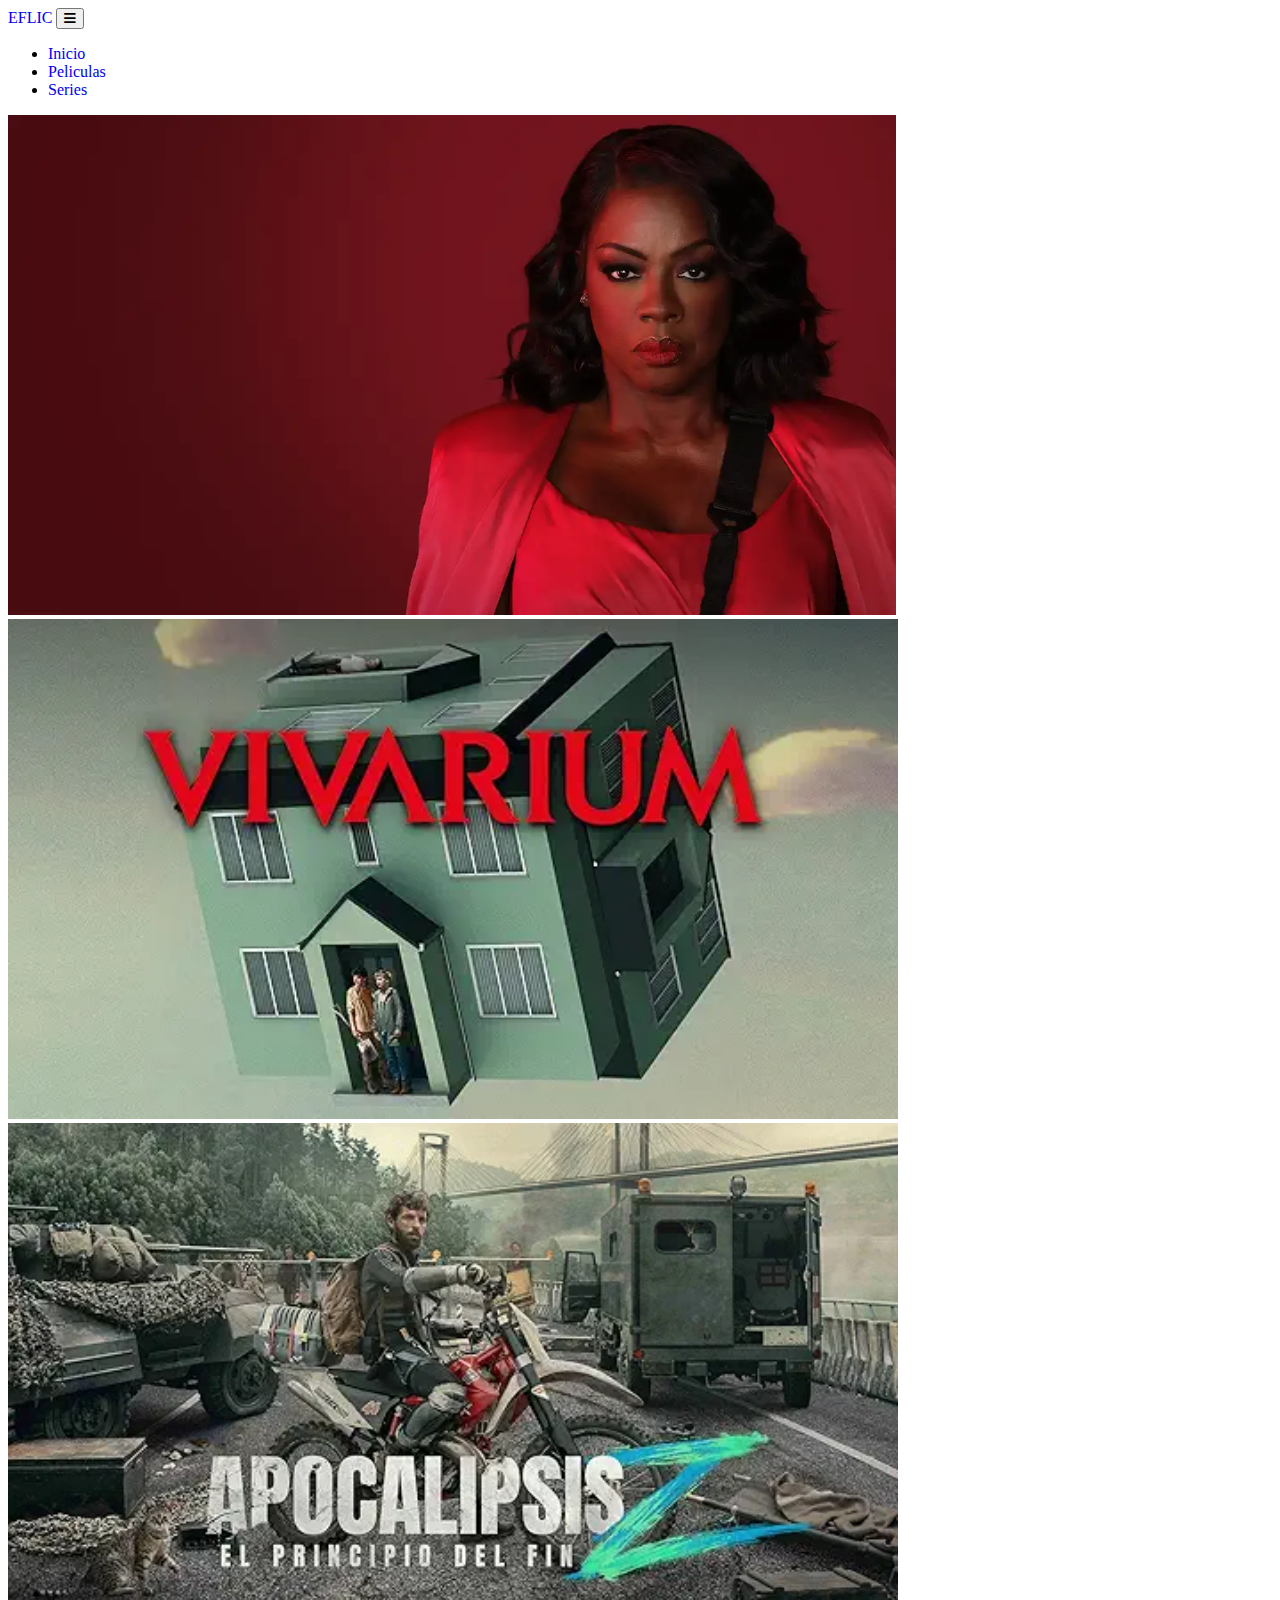
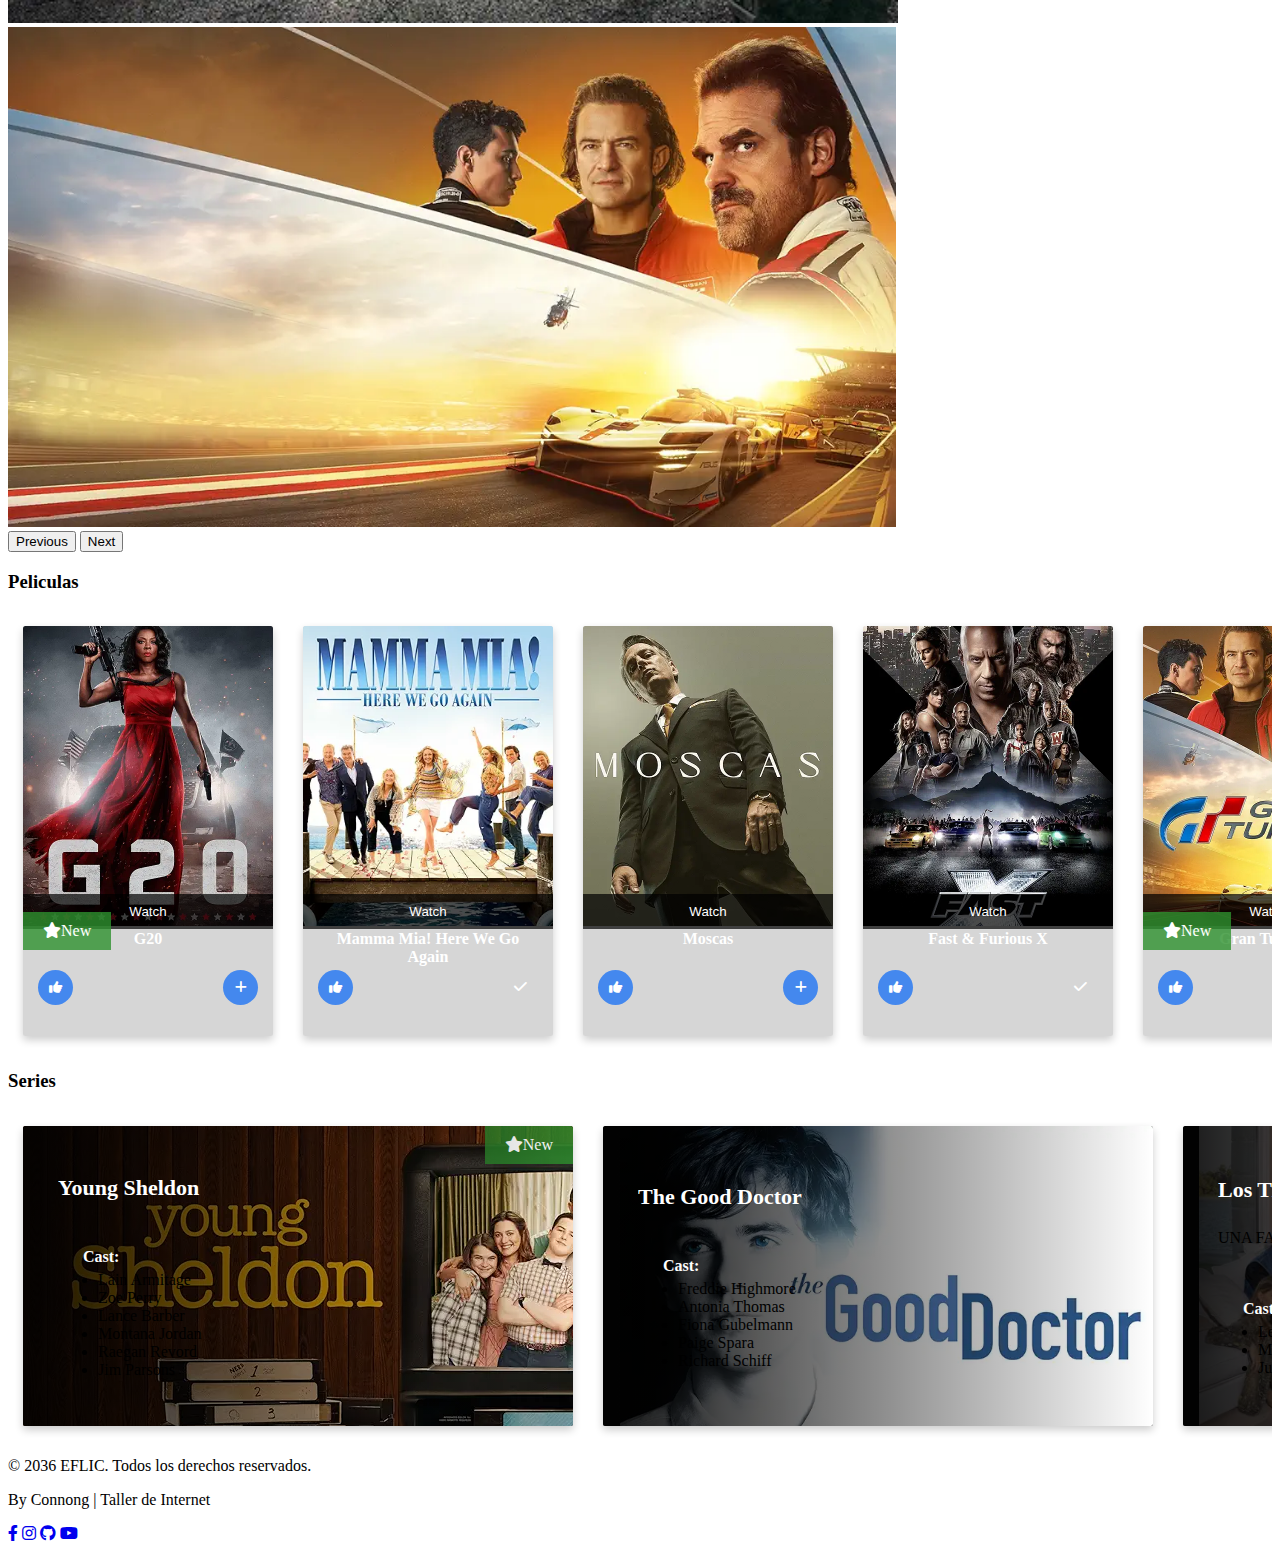
<file: index.html>
<!DOCTYPE html>
<html lang="en">
<head>
    <meta charset="UTF-8">
    <meta name="viewport" content="width=device-width, initial-scale=1.0">
    <title>EFLIC.com</title>
    <link href="https://cdn.jsdelivr.net/npm/bootstrap@5.3.5/dist/css/bootstrap.min.css" rel="stylesheet" integrity="sha384-SgOJa3DmI69IUzQ2PVdRZhwQ+dy64/BUtbMJw1MZ8t5HZApcHrRKUc4W0kG879m7" crossorigin="anonymous">
    <link rel="stylesheet" href="source/style.css">
    <link rel="stylesheet" href="https://cdnjs.cloudflare.com/ajax/libs/font-awesome/6.0.0-beta3/css/all.min.css">
</head>
<body class="bg-dark">
    
    <nav class="navbar navbar-expand-lg navbar-light bg-dark page-navbar">
        <div class="container-fluid">
          <a class="navbar-brand text-white mx-4" href="#">EFLIC</a> 
          <!-- HACER EFIC en canva -->
          <button class="navbar-toggler" type="button" data-bs-toggle="collapse" data-bs-target="#navbarSupportedContent" aria-controls="navbarSupportedContent" aria-expanded="false" aria-label="Toggle navigation">
            <i class="fas fa-bars text-white"></i>
          </button>
          <div class="collapse navbar-collapse" id="navbarSupportedContent">
            <ul class="navbar-nav me-auto mb-2 mb-lg-0">
              <li class="nav-item">
                <a class="nav-link text-white" href="#">Inicio</a>
              </li>
              <li class="nav-item">
                <a class="nav-link text-white" href="#movies">Peliculas</a>
              </li>
              <li class="nav-item">
                <a class="nav-link text-white" href="#series">Series</a>
              </li>
            </ul>
          </div>
        </div>
      </nav>


    <div class="page-content">
        <div id="carouselExampleAutoplaying" class="carousel slide" data-bs-ride="carousel">
          <div class="carousel-inner">
            <div class="carousel-item active">
              <img src="source/image/carousel/movie9.png" class="d-block w-100">
            </div>
            <div class="carousel-item">
              <img src="source/image/carousel/movie11.png"class="d-block w-100">
            </div>
            <div class="carousel-item">
              <img src="source/image/carousel/movie10.png" class="d-block w-100">
            </div>
            <div class="carousel-item">
              <img src="source/image/carousel/movie2.png" class="d-block w-100">
            </div>
        </div>

          <button class="carousel-control-prev" type="button" data-bs-target="#carouselExampleAutoplaying" data-bs-slide="prev">
            <span class="carousel-control-prev-icon" aria-hidden="true"></span>
            <span class="visually-hidden">Previous</span>
          </button>
          <button class="carousel-control-next" type="button" data-bs-target="#carouselExampleAutoplaying" data-bs-slide="next">
            <span class="carousel-control-next-icon" aria-hidden="true"></span>
            <span class="visually-hidden">Next</span>
          </button>
        </div>

      <h3 class="text-white text-start mx-4 mt-4" id="movies">Peliculas</h3>

      <div class="movies-container">        
        <div class="movie-card card mb-2">
            <a href="movie.html" class="movie-card-image">
                <img src="source/image/movie3.png" alt="G20" class="img-fluid">
                <button class="">Watch</button>
                <span class="news"><i class="fas fa-star mx-2"></i>New</span>
            </a>
            <h2 class="movie-card-title">G20</h2>
            <div class="movie-actions">
                <button class="btn btn-secondary"><i class="fas fa-thumbs-up"></i></button>
                <button class="btn btn-secondary"><i class="fas fa-plus"></i></button>
            </div>
        </div>
        <div class="movie-card card mb-2">
          <a href="movie.html" class="movie-card-image">
              <img src="source/image/movie1.png" alt="Mamma Mia! Here We Go Again" class="img-fluid">
              <button class="">Watch</button>
          </a>
          <h2 class="movie-card-title">Mamma Mia! Here We Go Again</h2>
          <div class="movie-actions">
              <button class="btn btn-secondary"><i class="fas fa-thumbs-up"></i></button>
              <button class="btn btn-select"><i class="fas fa-check"></i></button>
          </div>
      </div>
        <div class="movie-card card mb-2">
          <a href="movie.html" class="movie-card-image">
            <img src="source/image/movie4.png" alt="Moscas" class="img-fluid">
            <button class="">Watch</button>
          </a>
          <h2 class="movie-card-title">Moscas</h2>
          <div class="movie-actions">
            <button class="btn btn-secondary"><i class="fas fa-thumbs-up"></i></button>
            <button class="btn btn-secondary"><i class="fas fa-plus"></i></button>
          </div>
        </div>

        <div class="movie-card card mb-2">
          <a href="movie.html" class="movie-card-image">
            <img src="source/image/movie5.png" alt="Fast X" class="img-fluid">
            <button class="">Watch</button>
          </a>
          <h2 class="movie-card-title">Fast & Furious X</h2>
          <div class="movie-actions">
            <button class="btn btn-secondary"><i class="fas fa-thumbs-up"></i></button>
            <button class="btn btn-select"><i class="fas fa-check"></i></button>
          </div>
        </div>

        <div class="movie-card card mb-2">
          <a href="movie.html" class="movie-card-image">
            <img src="source/image/movie6.png" alt="Gran Turismo" class="img-fluid">
            <button class="">Watch</button>
            <span class="news"><i class="fas fa-star mx-2"></i>New</span>
          </a>
          <h2 class="movie-card-title">Gran Turismo</h2>
          <div class="movie-actions">
            <button class="btn btn-secondary"><i class="fas fa-thumbs-up"></i></button>
            <button class="btn btn-secondary"><i class="fas fa-plus"></i></button>
          </div>
        </div>

        <div class="movie-card card mb-2">
          <a href="movie.html" class="movie-card-image">
            <img src="source/image/movie7.png" alt="Here" class="img-fluid">
            <button class="">Watch</button>
          </a>
          <h2 class="movie-card-title">Here</h2>
          <div class="movie-actions">
            <button class="btn btn-secondary"><i class="fas fa-thumbs-up"></i></button>
            <button class="btn btn-secondary"><i class="fas fa-plus"></i></button>
          </div>
        </div>

        <div class="movie-card card mb-2">
          <a href="movie.html" class="movie-card-image">
            <img src="source/image/movie8.png" alt="The Bondsman" class="img-fluid">
            <button class="">Watch</button>
          </a>
          <h2 class="movie-card-title">The Bondsman</h2>
          <div class="movie-actions">
            <button class="btn btn-secondary"><i class="fas fa-thumbs-up"></i></button>
            <button class="btn btn-select"><i class="fas fa-check"></i></button>
          </div>
        </div>

        <div class="view-more mb-2">
            <p>Ver más</p> 
            <i class="fas fa-arrow-right"></i>
        </div>


        <!-- End movies container -->
    </div>
        <h3 class="text-white text-start mx-4 mt-4" id="series">Series</h3>
        <div class="series-container">

          <div class="serie-card card mb-2 text-white">
            <a href="movie.html" class="serie-card-image">
              <img src="source/image/serie1.png" alt="Young Sheldon" class="img-fluid">
              <span class="news"><i class="fas fa-star mx-2"></i>New</span>
              <div class="gradient-image"></div>
            </a>
            <div class="serie-info">
              <h2 class="serie-card-title">Young Sheldon</h2>
              <ul class="serie-cast">
                <h4>Cast:</h4>
                <li>Lain Armitage</li>
                <li>Zoe Perry</li>
                <li>Lance Barber</li>
                <li>Montana Jordan</li>
                <li>Raegan Revord</li>
                <li>Jim Parsons</li>
              </ul>
            </div>
          </div>

            <div class="serie-card card mb-2 text-white">
            <a href="serie2" class="serie-card-image"></a>
              <img src="source/image/serie2.png" alt="The Good Doctor" class="img-fluid">
              <div class="gradient-image"></div>
            </a>
            <div class="serie-info">
              <h2 class="serie-card-title">The Good Doctor</h2>
              <ul class="serie-cast">
              <h4>Cast:</h4>
              <li>Freddie Highmore</li>
              <li>Antonia Thomas</li>
              <li>Fiona Gubelmann</li>
              <li>Paige Spara</li>
              <li>Richard Schiff</li>
              </ul>
            </div>
            </div>

            <div class="serie-card card mb-2 text-white">
            <a href="serie3" class="serie-card-image"></a>
              <img src="source/image/serie3.png" alt="Los Tinelli" class="img-fluid">
              <div class="gradient-image"></div>
            </a>
            <div class="serie-info">
              <h2 class="serie-card-title">Los Tinelli</h2>
              <p>UNA FAMILIA PERFECTA</p>
              <ul class="serie-cast">
              <h4>Cast:</h4>
              <li>Lelé Tinelli</li>
              <li>Marcello Tinelli</li>
              <li>Juanita Tinelli</li>
              </ul>
            </div>
            </div>

            <div class="serie-card card mb-2 text-white">
            <a href="serie4" class="serie-card-image"></a>
              <img src="source/image/serie4.png" alt="The Handmaid's Tale" class="img-fluid">
              <div class="gradient-image"></div>
            </a>
            <div class="serie-info">
              <h2 class="serie-card-title">The Handmaid's Tale</h2>
              <ul class="serie-cast">
              <h4>Cast:</h4>
              <li>Elisabeth Moss</li>
              <li>Yvonne Strahovski</li>
              <li>Joseph Fiennes</li>
              <li>Samira Wiley</li>
              <li>Max Minghella</li>
              <li>Alexis Bledel</li>
              </ul>
            </div>
            </div>

            <div class="serie-card card mb-2 text-white">
            <a href="serie5" class="serie-card-image"></a>
              <img src="source/image/serie5.png" alt="The Vampire Diaries" class="img-fluid">
              <div class="gradient-image"></div>
            </a>
            <div class="serie-info">
              <h2 class="serie-card-title">The Vampire Diaries</h2>
              <ul class="serie-cast">
              <h4>Cast:</h4>
              <li>Ian Somerhalder</li>
              <li>Nina Dobrev</li>
              <li>Paul Wesley</li>
              <li>Kat Graham</li>
              </ul>
            </div>
            </div>

            <div class="serie-card card mb-2 text-white">
            <a href="serie6" class="serie-card-image"></a>
              <img src="source/image/serie6.png" alt="Shark Tank Mexico" class="img-fluid">
              <div class="gradient-image"></div>
            </a>
            <div class="serie-info">
              <h2 class="serie-card-title">Shark Tank 'Mexico'</h2>
              <ul class="serie-cast">
              <h4>Cast:</h4>
              <li>Arturo Elías Ayub</li>
              <li>Patricia Armendariz</li>
              <li>Javier F. Olivares</li>
              <li>Jorge Vergara</li>
              <li>Javier F. Olivares</li>
              </ul>
            </div>
            </div>

            <div class="serie-card card mb-2 text-white">
              <a href="serie7" class="serie-card-image"></a>
                <img src="source/image/serie7.png" alt="The Office" class="img-fluid">
                <div class="gradient-image"></div>
              </a>
              <div class="serie-info">
                <h2 class="serie-card-title">the office</h2>
                <ul class="serie-cast">
                <h4>Cast:</h4>
                <li>Steve Carell</li>
                <li>Rainn Wilson</li>
                <li>John Krasinski</li>
                <li>Jenna Fischer</li>
                <li>Ed Helms</li>
                <li>Angela Kinsey</li>
                </ul>
              </div>
            </div>

            <div class="serie-card card mb-2 text-white">
              <a href="serie8" class="serie-card-image">
                <img src="source/image/serie8.png" alt="Sausege Party: foodtopia" class="img-fluid">
                <div class="gradient-image"></div>
              </a>
              <div class="serie-info">
                <h2 class="serie-card-title">Sausege Party: foodtopia</h2>
                <ul class="serie-cast">
                <h4>Cast:</h4>
                <li>Kristen Wiig</li>
                <li>Seth Rogen</li>
                <li>Bill Hader</li>
                <li>Michael Cera</li>
                <li>Jonah Hill</li>
                </ul>
              </div>
            </div>

            <div class="serie-card card mb-2 text-white">
              <a href="serie9" class="serie-card-image">
                <img src="source/image/serie9.png" alt="Two and a half Men" class="img-fluid">
                <div class="gradient-image"></div>
              </a>
              <div class="serie-info">
                <h2 class="serie-card-title">Two and a half Men</h2>
                <ul class="serie-cast">
                <h4>Cast:</h4>
                <li>Charlie Sheen</li>
                <li>Jon Cryer</li>
                <li>Angus T. Jones</li>
                <li>Conchata Ferrell</li>
                <li>Marin Hinkle</li>
                <li>Ashton Kutcher</li>
                </ul>
              </div>
            </div>

            <div class="view-more mb-2">
                <p>Ver todo</p> 
                <i class="fas fa-arrow-right"></i>
            </div>

        </div>

      </div>

    
    <div class="footer text-center text-white mt-4 mb-4">
        <p class="mb-1">&copy; 2036 EFLIC. Todos los derechos reservados.</p>
        <p class="mb-4">By Connong | Taller de Internet</p>

        <div class="social-medias">
            <a href="https://www.facebook.com/" target="_blank" class="text-white"><i class="fab fa-facebook-f"></i></a>
            <a href="https://www.instagram.com/" target="_blank" class="text-white"><i class="fab fa-instagram"></i></a>
            <a href="https://github.com/" target="_blank" class="text-white"><i class="fab fa-github"></i></a>
            <a href="https://www.youtube.com/" target="_blank" class="text-white"><i class="fab fa-youtube"></i></a>
        </div>
    </div>


    <script src="https://cdn.jsdelivr.net/npm/@popperjs/core@2.11.8/dist/umd/popper.min.js" integrity="sha384-I7E8VVD/ismYTF4hNIPjVp/Zjvgyol6VFvRkX/vR+Vc4jQkC+hVqc2pM8ODewa9r" crossorigin="anonymous"></script>
    <script src="https://cdn.jsdelivr.net/npm/bootstrap@5.3.5/dist/js/bootstrap.min.js" integrity="sha384-VQqxDN0EQCkWoxt/0vsQvZswzTHUVOImccYmSyhJTp7kGtPed0Qcx8rK9h9YEgx+" crossorigin="anonymous"></script>
    <script src="https://cdn.jsdelivr.net/npm/bootstrap@5.3.5/dist/js/bootstrap.bundle.min.js" integrity="sha384-k6d4wzSIapyDyv1kpU366/PK5hCdSbCRGRCMv+eplOQJWyd1fbcAu9OCUj5zNLiq" crossorigin="anonymous"></script>
</body>
</html>
</file>
<file: source/style.css>
a{
    text-decoration: none;
}
.carousel-item img{
    height: 500px;
    object-fit: cover;
}
.responsive{
    display: none;
}
.noresponsive{
    display: block;
}
.movies-container, .series-container{
    display: flex;
    overflow-x: scroll;
    overflow-y: hidden;
    scroll-behavior: smooth;
    scrollbar-width: none;
}
.movie-card, .view-more{
    flex: 0 0 calc(100% / 5 - 20px);
    min-width: 250px;
    background-color: #3333;
    margin: 15px;
    height: 410px;
    overflow: hidden;
    border-radius: 2.5px;
    box-shadow: 0 4px 8px rgba(0,0,0,0.2);
    border: none;
}
.view-more{
    display: flex;
    color: #fff;
    background-color: #333;
    justify-content: center;
    align-items: center;
    flex-flow: column;
    font-size: 20px;
}
.movie-card:hover, .view-more:hover{
    transform: scale(1.02);
}
.movie-card-image{
    position: relative;
}
.movie-card-image button{
    position: absolute;
    left: 0;
    bottom: 0;
    width: 100%;
    background: rgba(0, 0, 0, 0.7);
    color: white;
    border: none;
    padding: 10px 20px;
    transition: background-color 0.3s ease;
}
.news{
    position: absolute;
    top: 0;
    left: 0;
    background: rgb(46, 145, 46, 0.8);
    color: white;
    padding: 10px 20px;
    transition: background-color 0.3s ease;
}
.movie-card-image button:hover{
    background-color: #999;
    color: black;
}
.movie-card img{
    width: 100%;
    height: 300px;
    object-fit: cover;
}
.movie-card-title{
    font-size: 16px;
    margin: auto;
    max-width: 80%;
    height: 40px;
    overflow: hidden;
    white-space: pre-wrap;
    text-align: center;
    color: #fff;
}
.movie-actions{
    display: flex;
    justify-content: space-between;
    padding: 0 15px;
    margin-bottom: 10px;
}
.movie-actions button{
    background-color: #48e;
    width: 35px;
    height: 35px;
    padding: 2.5px;
    color: white;
    border: none;
    border-radius: 50%;
    cursor: pointer;
}
.movie-actions button:hover, .movie-actions button:focus, .movie-actions .btn-select{
    background-color: var(--bs-green);
    transform: scale(1.1);
    transition: transform 0.3s ease;
}

.serie-card{
    flex: 0 0 calc(100% / 2.5 - 20px);
    min-width: 550px;
    height: 300px;
    display: flex;
    position: relative;
    background-color: #111;
    margin: 15px;
    overflow: hidden;
    border-radius: 2.5px;
    box-shadow: 0 4px 8px rgba(0,0,0,0.2);
    border: none;
}
.serie-card:hover{
    transform: scale(1.05);
}
.serie-card-image{
    width: 100%;
    height: 100%;
    margin-left: auto;
    position: relative;
}
.serie-card-image img{
    object-fit: fill;
}
.serie-card-image .news{
    left: auto;
    right: 0;
}
.gradient-image{
    position: absolute;
    top: 0;
    left: 0;
    width: 100%;
    height: 100%;
    background: linear-gradient(to left, #0000, rgba(0, 0, 0, 0.9));
}
.serie-info{
    position: absolute;
    top: 0;
    bottom: 0;
    width: 35%;
    margin-left: 25px;
    display: flex;
    flex-direction: column;
    justify-content: center;
    padding: 10px;
}

.serie-info .serie-card-title{
    font-size: 22px;
    color: #fff;
    margin-bottom: 10px;
    white-space: nowrap;
    overflow: hidden;
    text-overflow: ellipsis;
    max-width: 100%;
}
.serie-info ul h4{
    font-size: 16px;
    color: #fff;
    margin-bottom: 5px;
    margin-left: -15px;
}
.series-container .view-more{
    height: 300px;
}

@media (max-width: 450px){
    .carousel-item img{
        height: calc(100vh - 56px);
    }
    .noresponsive{
        display: none;
    }
    .responsive{
        display: block;
    }
}


/* MOVIE CSS */

.trailer-container{
    display: flex;
    height: calc(100vh - 56px);
    width: 100%;
    background-color: #000;
    align-items: center;
    overflow: hidden;
    position: relative;
}
.trailer-info{
    display: flex;
    justify-content: flex-end;
    align-items: flex-start;
    flex-direction: column;
    bottom: 0;
    left: 0;
    background: linear-gradient(to left, #0000, #000a, #000c,  #000);
    padding: 20px 35px;
    width: 100%;
    height: 100%;
    position: absolute;
    color: #fff;
}
.trailer-title{
    width: 200px;
}
.trailer-info p{
    margin: 0;
    margin-top: 3px;
}
.trailer-description{
    width: 50%;
    min-width: 300px;
    margin: 10px 0!important;
    font-size: 14px;
    line-height: 1.5;
}
.trailer-title-responsive{
    display: none;
}
@media screen and (max-width: 768px){
    .trailer-container{
        height: auto;
        flex-direction: column;
        justify-content: center;
        background-color: #0000;
    }
    .trailer-info{
        position: relative;
        background: #0000;
        padding: 10px 20px;
    }
    .trailer-title{
        display: none;
    }
    .container-title{
        position: relative;
        width: 100%;
    }
    .trailer-title-responsive{
        display: block;
        width: 100px;
        position: absolute;
        right: 10px;
    }
    .trailer-description{
        width: 100%;
        min-width: 0;
    }
    .trailer-info p{
        font-size: 12px;
    }
    
}
</file>
